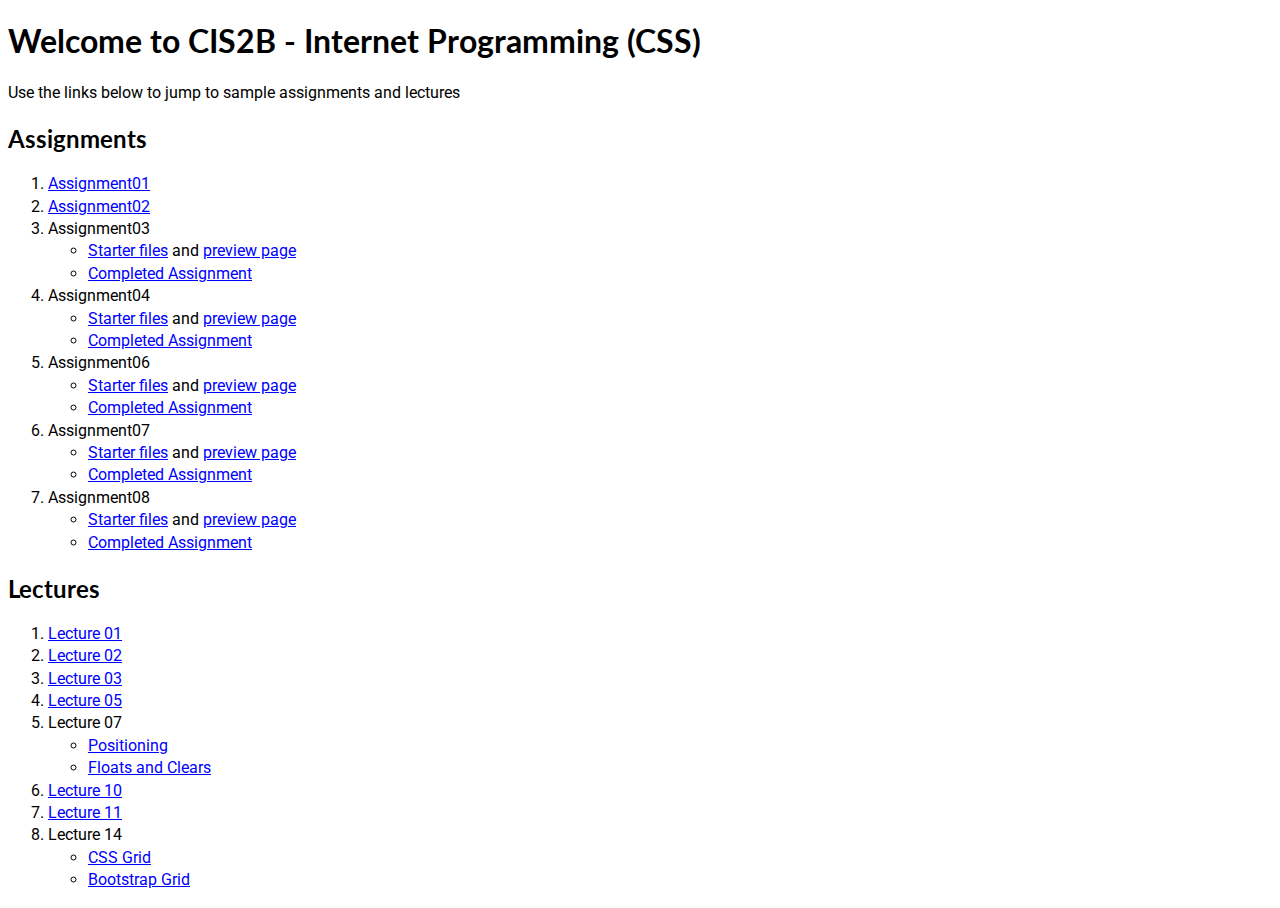
<file: index.html>
<!DOCTYPE html>
<html lang="en">

<head>
	<meta charset="UTF-8">
	<meta name="viewport" content="width=device-width, initial-scale=1.0">
	<meta http-equiv="X-UA-Compatible" content="ie=edge">
	<title>Internet Programming (CSS) | CIS2B</title>
	<link href="https://fonts.googleapis.com/css?family=Lato|Roboto&display=swap" rel="stylesheet">
	<style>
		body {
			font-family: Roboto, sans-serif;
			font-size: 16px;
		}

		h1,
		h2,
		h3,
		h4,
		h5,
		h6 {
			font-family: Lato, sans-serif;
		}

		p,
		li {
			line-height: 140%;
		}

		a:link,
		a:visited {
			color: blue;
		}

		a:hover,
		a:focus {
			color: green;
		}
	</style>
</head>

<body>
	<h1>Welcome to CIS2B - Internet Programming (CSS)</h1>
	<p>Use the links below to jump to sample assignments and lectures</p>
	<h2>Assignments</h2>
	<ol>
		<li><a target="_blank" href="Assignments/Assignment01/README.md">Assignment01</a></li>
		<li><a target="_blank" href="Assignments/Assignment02/index.html">Assignment02</a></li>
		<li>
			Assignment03
			<ul>
				<li><a target="_blank" href="Assignments/Assignment03/01-Start/starter-files.zip">Starter files</a> and
					<a target="_blank" href="Assignments/Assignment03/01-Start/index.html">preview page</a></li>
				<li><a target="_blank" href="Assignments/Assignment03/02-Finish/index.html">Completed Assignment</a>
				</li>
			</ul>
		</li>
		<li>
			Assignment04
			<ul>
				<li><a target="_blank" href="Assignments/Assignment04/01-Start/starter-files.zip">Starter files</a> and
					<a target="_blank" href="Assignments/Assignment04/01-Start/index.html">preview page</a></li>
				<li><a target="_blank" href="Assignments/Assignment04/02-Finish/index.html">Completed Assignment</a></li>
			</ul>
		</li>
		<!-- <li><a target="_blank" href="Assignments/Assignment05/">Assignment05</a></li> -->
		<li>
			Assignment06
			<ul>
				<li><a target="_blank" href="Assignments/Assignment06/01-Start/starter-files.zip">Starter files</a> and
					<a target="_blank" href="Assignments/Assignment06/01-Start/index.html">preview page</a></li>
				<li><a target="_blank" href="Assignments/Assignment06/02-Finish/index.html">Completed Assignment</a></li>
			</ul>
		</li>
		<li>
			Assignment07
			<ul>
				<li><a target="_blank" href="Assignments/Assignment07/01-Start/starter-files.zip">Starter files</a> and
					<a target="_blank" href="Assignments/Assignment07/01-Start/index.html">preview page</a></li>
				<li><a target="_blank" href="Assignments/Assignment07/02-Finish/index.html">Completed Assignment</a></li>
			</ul>
		</li>
		<li>
			Assignment08
			<ul>
				<li><a target="_blank" href="Assignments/Assignment08/01-Start/starter-files.zip">Starter files</a> and
					<a target="_blank" href="Assignments/Assignment08/01-Start/index.html">preview page</a></li>
				<li><a target="_blank" href="Assignments/Assignment08/02-Finish/index.html">Completed Assignment</a></li>
			</ul>
		</li> <!-- <li><a target="_blank" href="Assignments/Assignment09/">Assignment09</a></li> -->
	</ol>
	<h2>Lectures</h2>
	<ol>
		<li><a target="_blank" href="Lectures/Lecture01/index.html">Lecture 01</a></li>
		<li><a target="_blank" href="Lectures/Lecture02/index.html">Lecture 02</a></li>
		<li><a target="_blank" href="Lectures/Lecture03/index.html">Lecture 03</a></li>
		<!-- <li><a target="_blank" href="Lectures/Lecture04/index.html">Lecture 04</a></li> -->
		<li><a target="_blank" href="Lectures/Lecture05/index.html">Lecture 05</a></li>
		<!-- <li><a target="_blank" href="Lectures/Lecture06/index.html">Lecture 06</a></li> -->
		<li>Lecture 07
			<ul>
				<li><a target="_blank" href="Lectures/Lecture07/index-position.html">Positioning</a></li>
				<li><a target="_blank" href="Lectures/Lecture07/index-float.html">Floats and Clears</a></li>
			</ul>
		</li>
		<!-- <li><a target="_blank" href="Lectures/Lecture08/index.html">Lecture 08</a></li> -->
		<!-- <li><a target="_blank" href="Lectures/Lecture09/index.html">Lecture 09</a></li> -->
		<li><a target="_blank" href="Lectures/Lecture10/index.html">Lecture 10</a></li>
		<li><a target="_blank" href="Lectures/Lecture11/index.html">Lecture 11</a></li>
		<!-- <li><a target="_blank" href="Lectures/Lecture12/index.html">Lecture 12</a></li> -->
		<!-- <li><a target="_blank" href="Lectures/Lecture13/index.html">Lecture 13</a></li> -->
		<li>Lecture 14
				<ul>
					<li><a target="_blank" href="Lectures/Lecture14/index-css-grid.html">CSS Grid</a></li>
					<li><a target="_blank" href="Lectures/Lecture14/index-bootstrap-grid.html">Bootstrap Grid</a></li>
				</ul>
			</li>		<!-- <li><a target="_blank" href="Lectures/Lecture15/index.html">Lecture 15</a></li> -->
		<!-- <li><a target="_blank" href="Lectures/Lecture16/index.html">Lecture 16</a></li> -->
		<!-- <li><a target="_blank" href="Lectures/Lecture17/index.html">Lecture 17</a></li> -->
		<!-- <li><a target="_blank" href="Lectures/Lecture18/index.html">Lecture 18</a></li> -->
	</ol>
</body>

</html>
</file>
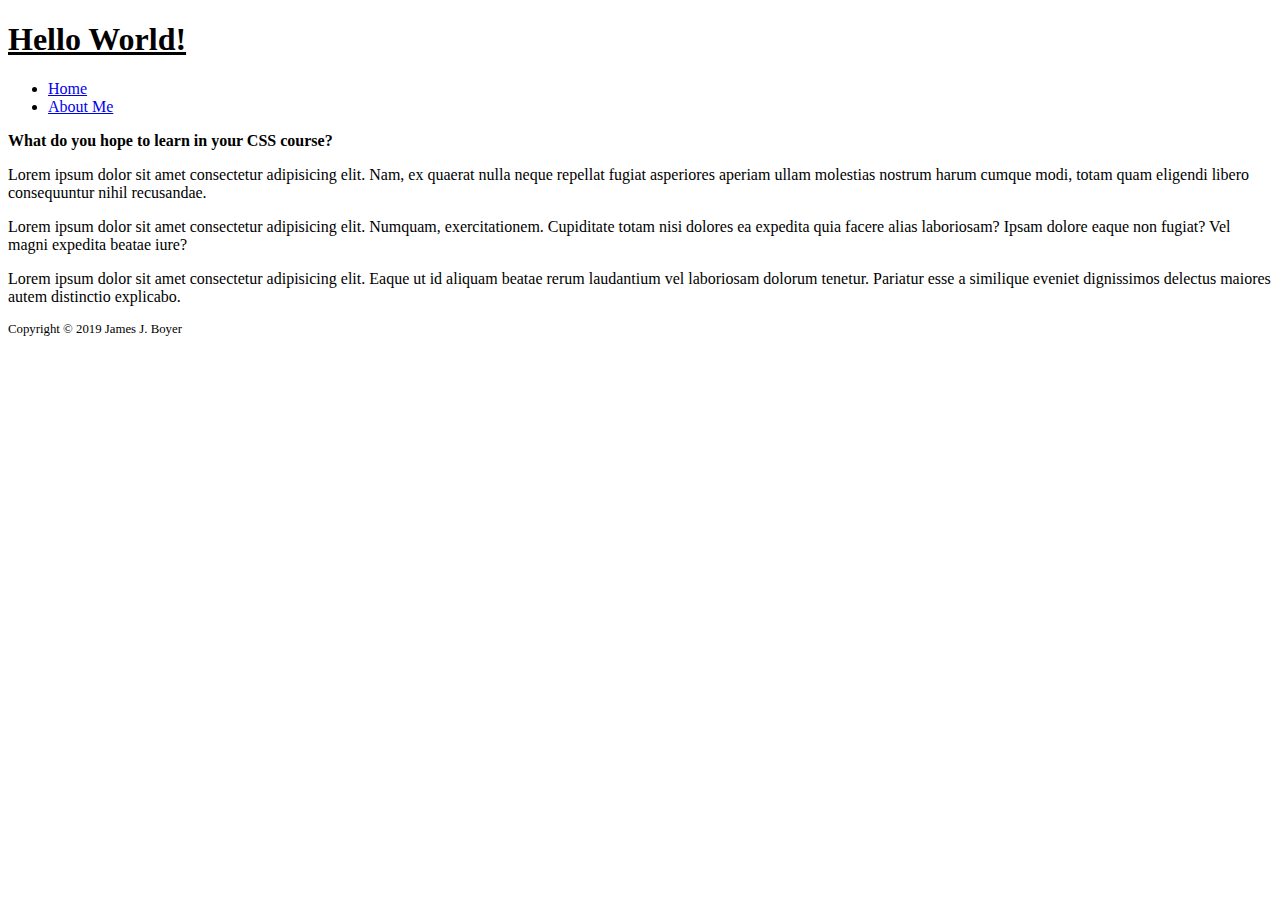
<file: Assignments/Assignment02/index.html>
<!DOCTYPE html>
<html lang="en">

<head>
	<meta charset="UTF-8">
	<meta name="viewport" content="width=device-width, initial-scale=1.0">
	<meta http-equiv="X-UA-Compatible" content="ie=edge">
	<title>Home | Assignment 02</title>
	<link rel="stylesheet" href="main.css">
</head>

<body>
	<h1>Hello World!</h1>
	<nav>
		<ul>
			<li><a href="index.html">Home</a></li>
			<li><a href="about.html">About Me</a></li>
		</ul>
	</nav>
	<p class="question">What do you hope to learn in your CSS course?</p>
	<p>Lorem ipsum dolor sit amet consectetur adipisicing elit. Nam, ex quaerat nulla neque repellat fugiat asperiores
		aperiam ullam molestias nostrum harum cumque modi, totam quam eligendi libero consequuntur nihil recusandae.</p>
	<p>Lorem ipsum dolor sit amet consectetur adipisicing elit. Numquam, exercitationem. Cupiditate totam nisi dolores
		ea expedita quia facere alias laboriosam? Ipsam dolore eaque non fugiat? Vel magni expedita beatae iure?</p>
	<p>Lorem ipsum dolor sit amet consectetur adipisicing elit. Eaque ut id aliquam beatae rerum laudantium vel
		laboriosam dolorum tenetur. Pariatur esse a similique eveniet dignissimos delectus maiores autem distinctio
		explicabo.</p>

	<p id="copyright">Copyright &copy; 2019 James J. Boyer</p>
</body>

</html>
</file>
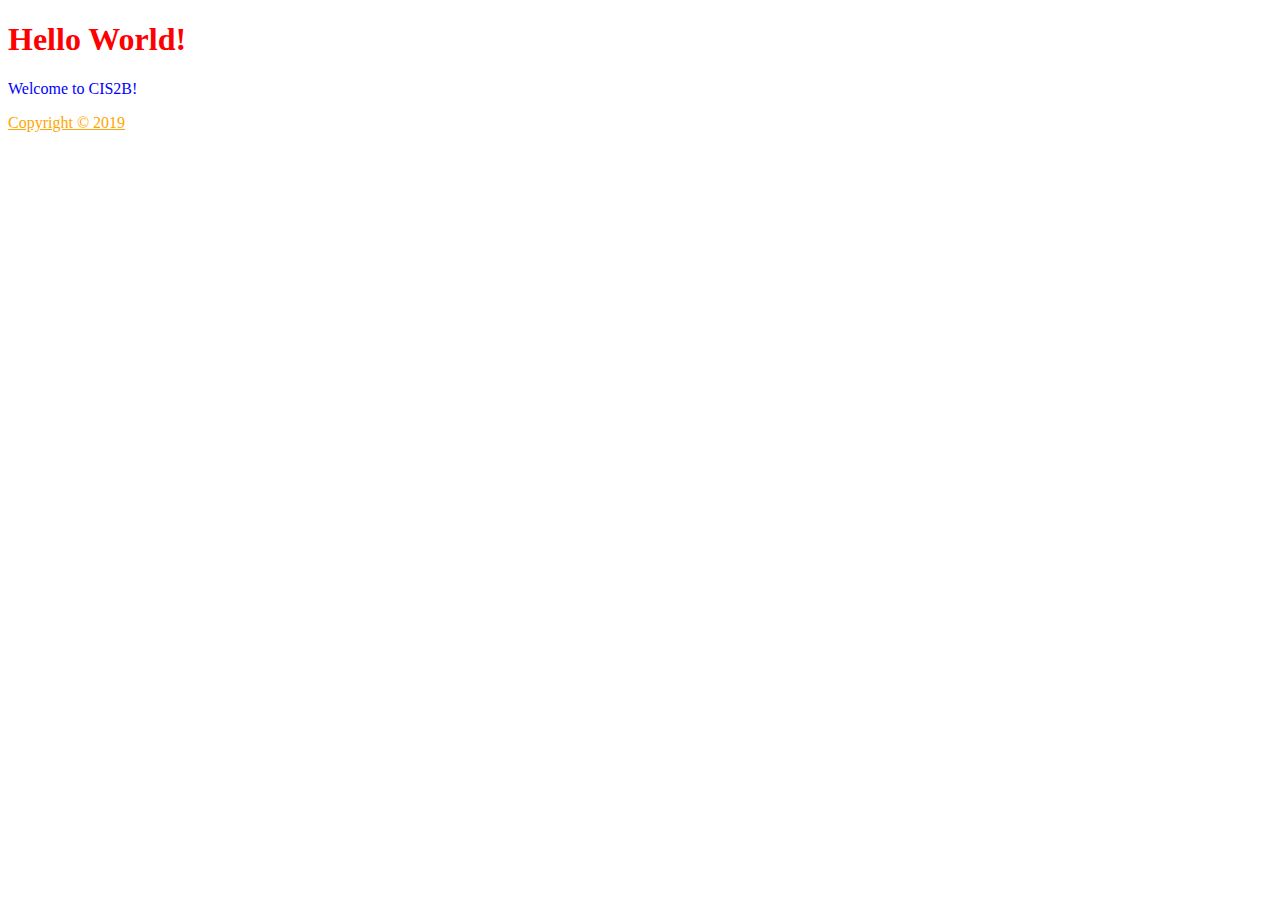
<file: Lectures/Lecture01/index.html>
<!DOCTYPE html>
<html lang="en">
<head>
	<meta charset="UTF-8">
	<meta name="viewport" content="width=device-width, initial-scale=1.0">
	<meta http-equiv="X-UA-Compatible" content="ie=edge">
	<title>Lecture #1 Activity</title>
	<link rel="stylesheet" href="main.css">
</head>
<body>
	<h1>Hello World!</h1>
	<p class="intro-text">Welcome to CIS2B!</p>
	<p id="copyright">Copyright &copy; 2019</p>
</body>
</html>
</file>
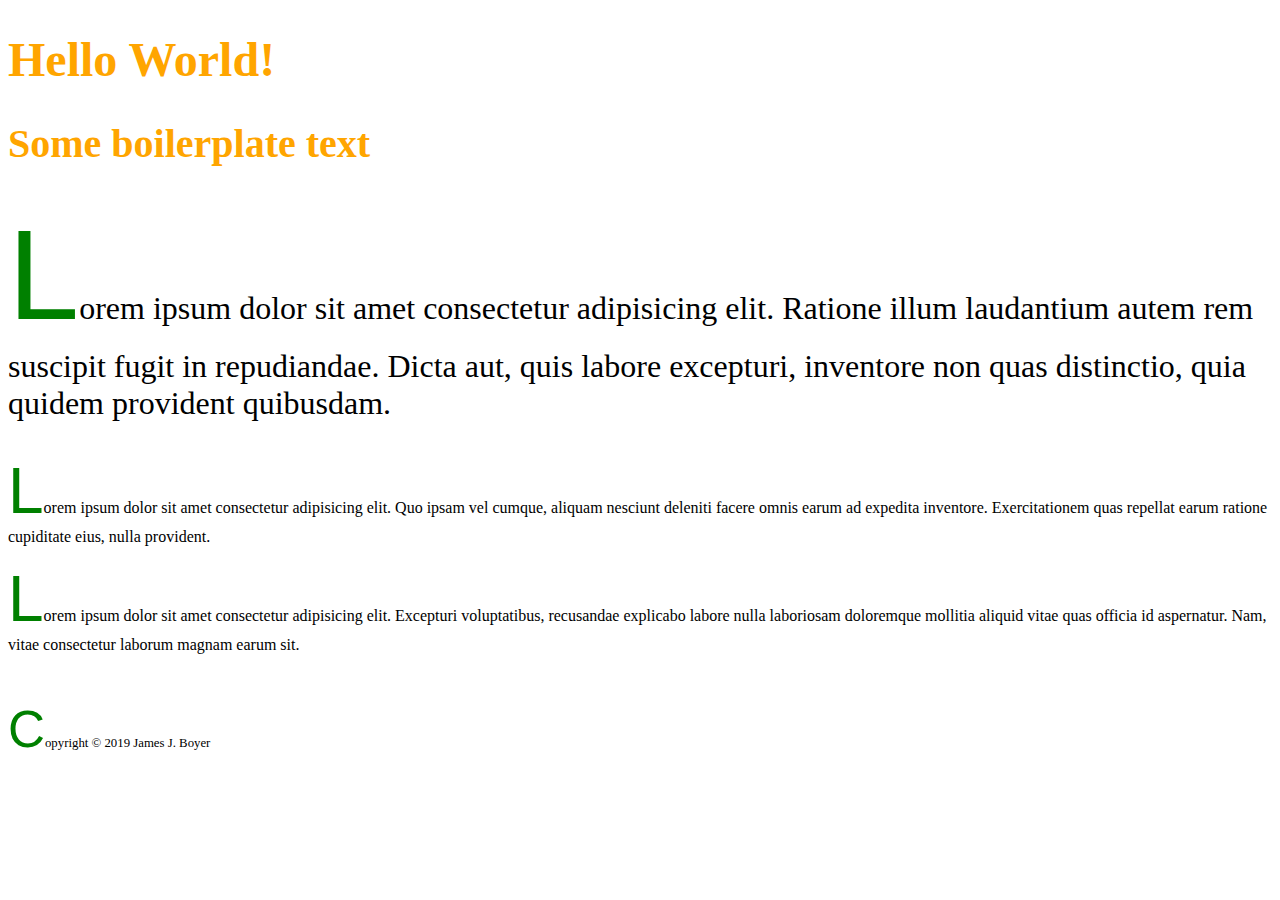
<file: Lectures/Lecture03/index.html>
<!DOCTYPE html>
<html lang="en">

<head>
	<meta charset="UTF-8">
	<meta name="viewport" content="width=device-width, initial-scale=1.0">
	<meta http-equiv="X-UA-Compatible" content="ie=edge">
	<title>Lecture 03 | CIS2B</title>
	<link rel="stylesheet" href="main.css">
</head>

<body>
	<!-- These are standard elements!!! -->
	<!-- Standard elements have content. -->
	<h1>Hello World!</h1>

	<h2>Some boilerplate text</h2>
	<!-- Using a class to style this paragraph -->
	<p class="intro-text">Lorem ipsum dolor sit amet consectetur adipisicing elit. Ratione illum laudantium autem rem suscipit fugit in
		repudiandae. Dicta aut, quis labore excepturi, inventore non quas distinctio, quia quidem provident quibusdam.
	</p>
	<p>Lorem ipsum dolor sit amet consectetur adipisicing elit. Quo ipsam vel cumque, aliquam nesciunt deleniti facere
		omnis earum ad expedita inventore. Exercitationem quas repellat earum ratione cupiditate eius, nulla provident.
	</p>
	<p>Lorem ipsum dolor sit amet consectetur adipisicing elit. Excepturi voluptatibus, recusandae explicabo labore
		nulla laboriosam doloremque mollitia aliquid vitae quas officia id aspernatur. Nam, vitae consectetur laborum
		magnam earum sit.</p>
	<br>
	<!-- This is an empty/void tag!!! -->
	<!-- Empty/Void elements do not have content. -->

	<!-- Use an ID to style this paragraph -->
	<p id="copyright">Copyright &copy; 2019 James J. Boyer</p>
</body>

</html>
</file>
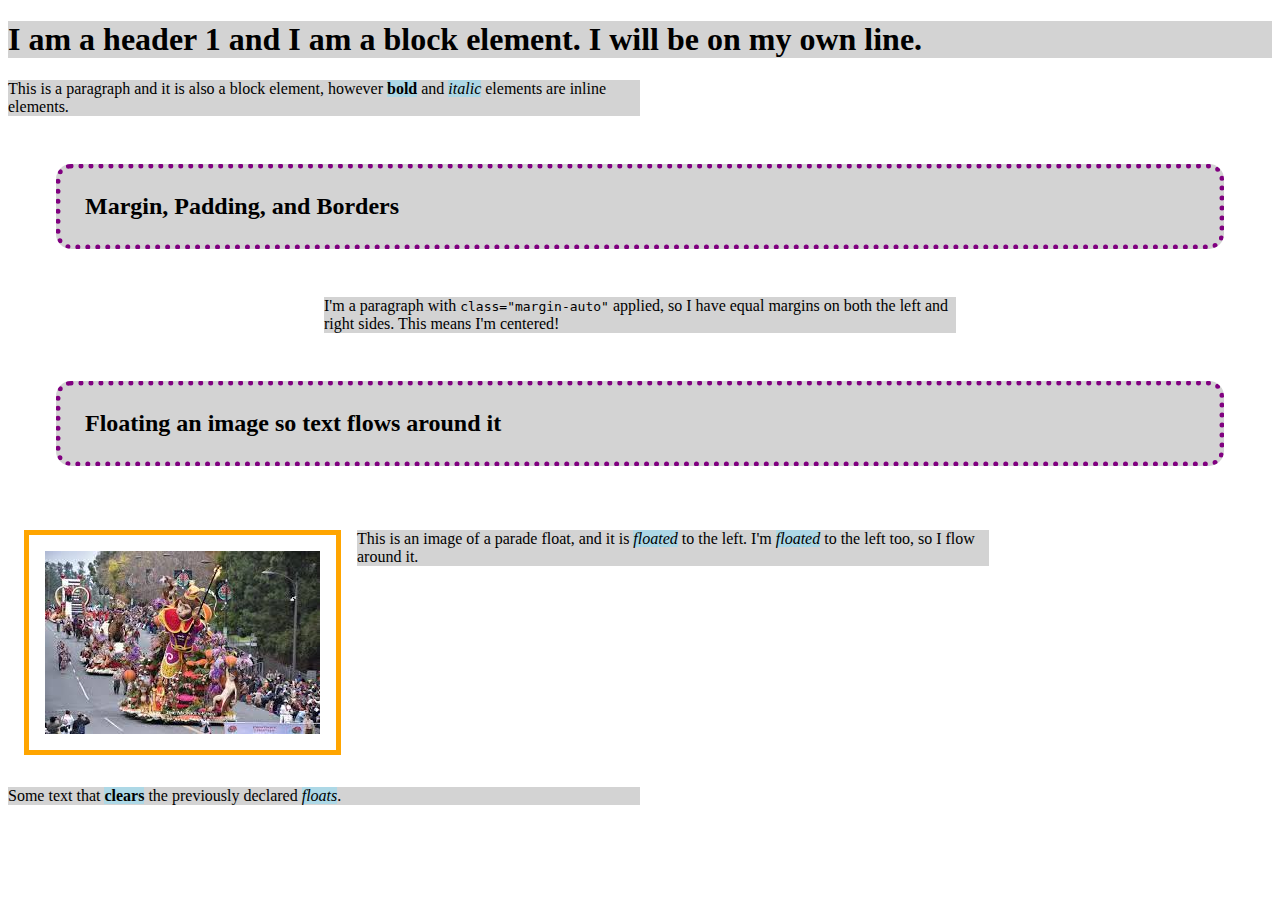
<file: Lectures/Lecture05/index.html>
<!DOCTYPE html>
<html lang="en">

<head>
	<meta charset="UTF-8">
	<meta name="viewport" content="width=device-width, initial-scale=1.0">
	<meta http-equiv="X-UA-Compatible" content="ie=edge">
	<title>Lecture 05 | CIS2B</title>
	<link rel="stylesheet" href="main.css">
</head>

<body>
	<!-- add class "block" for block, "inline" for inline (See CSS stylesheet!) -->
	<!-- <somelement class="block"> or <someelement class="inline"> -->

	<!-- Example of block elements versus inline elements -->
	<!-- H1 is a block element-->
	<h1>I am a header 1 and I am a block element. I will be on my own line.</h1>
	<!-- P is a block element but B and I are inline elements -->
	<p>This is a paragraph and it is also a block element, however <b>bold</b> and <i>italic</i> elements are inline
		elements.</p>

	<h2>Margin, Padding, and Borders</h2>

	<p class="margin-auto">I'm a paragraph with <code>class="margin-auto"</code> applied, so I have equal margins on
		both the left and right sides. This means I'm centered!</p>

	<h2>Floating an image so text flows around it</h2>
	<!-- Two elements that are "floated" left, allowing them to disrupt the normal vertical flow of the page and appear next to each other -->
	<img class="float-left" src="float.jpg" alt="An image of a parade float">
	<p class="float-left">This is an image of a parade float, and it is <i>floated</i> to the left. I'm <i>floated</i>
		to the left too, so I flow around it.</p>

	<!-- This "clears" any floats defined above this point, making any content below it follow the normal page flow again. -->
	<br class="clear">

	<p>Some text that <b>clears</b> the previously declared <i>floats</i>.</p>
</body>

</html>
</file>
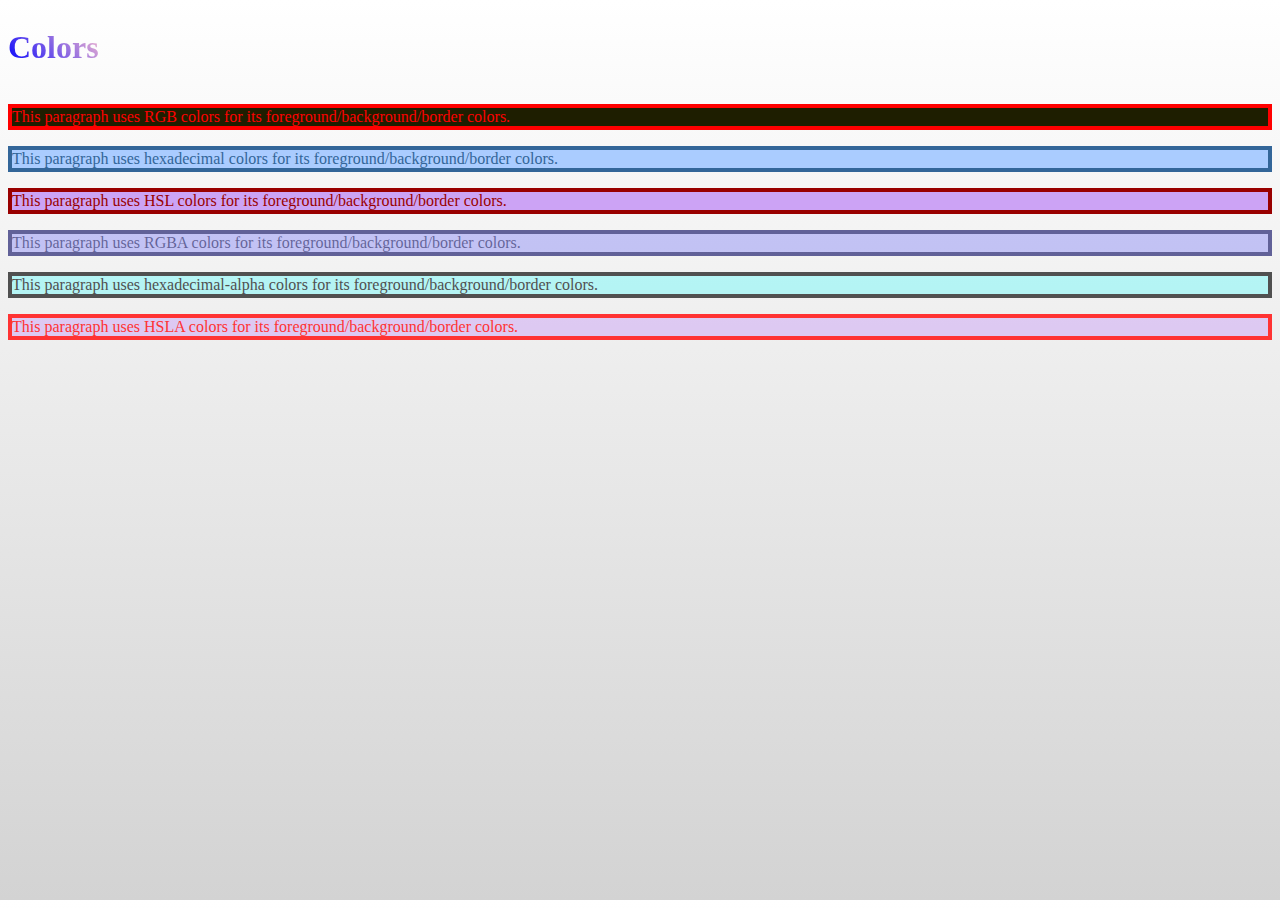
<file: Lectures/Lecture10/index.html>
<!DOCTYPE html>
<html lang="en">
<head>
	<meta charset="UTF-8">
	<meta name="viewport" content="width=device-width, initial-scale=1.0">
	<meta http-equiv="X-UA-Compatible" content="ie=edge">
	<title>Lecture 10 | CIS2B</title>
	<link rel="stylesheet" href="main.css">
</head>
<body>
	<h1>Colors</h1>
	<p class="rgb">This paragraph uses RGB colors for its foreground/background/border colors.</p>
	<p class="hex">This paragraph uses hexadecimal colors for its foreground/background/border colors.</p>
	<p class="hsl">This paragraph uses HSL colors for its foreground/background/border colors.</p>
	<p class="rgba">This paragraph uses RGBA colors for its foreground/background/border colors.</p>
	<p class="hexa">This paragraph uses hexadecimal-alpha colors for its foreground/background/border colors.</p>
	<p class="hsla">This paragraph uses HSLA colors for its foreground/background/border colors.</p>

</body>
</html>
</file>
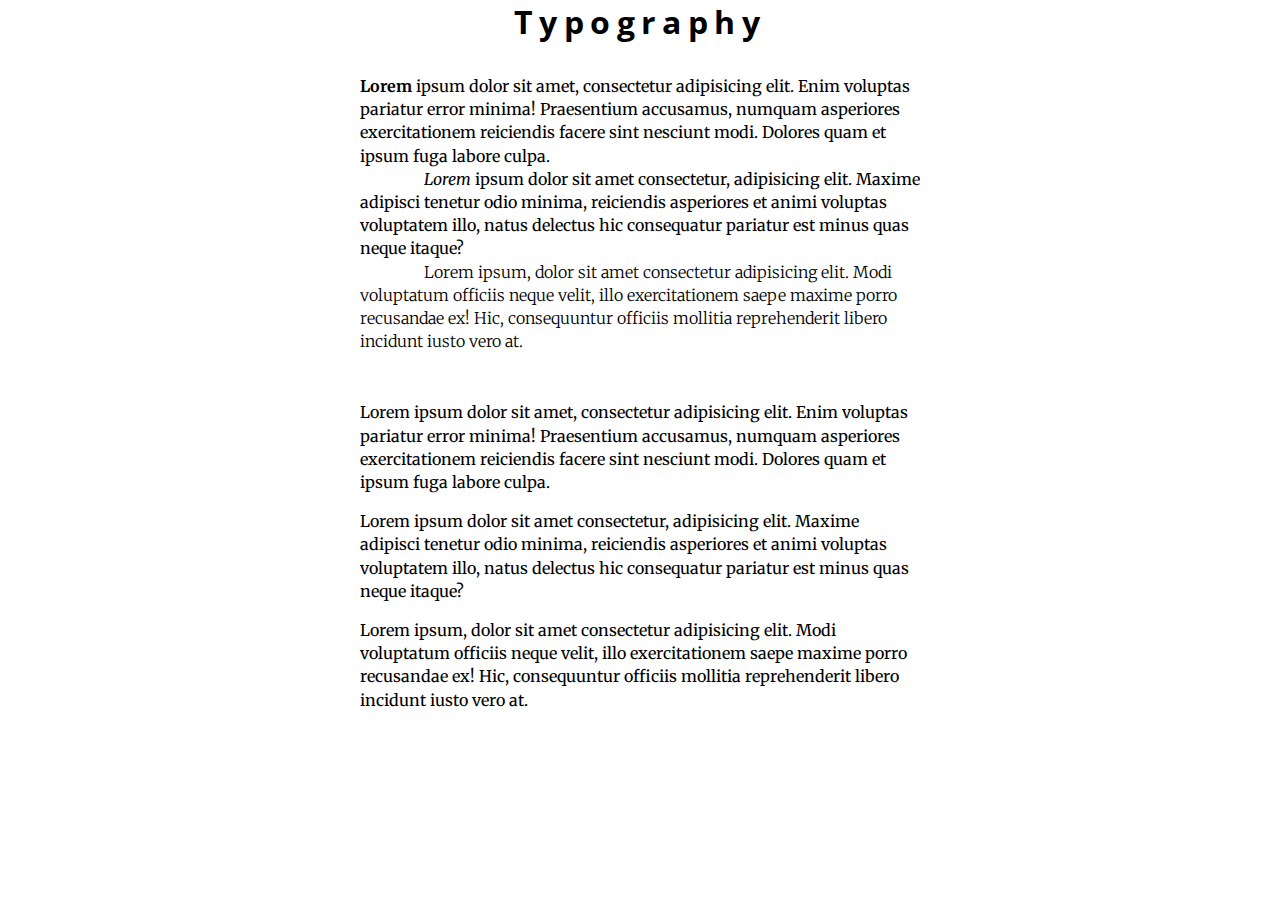
<file: Lectures/Lecture11/index.html>
<!DOCTYPE html>
<html lang="en">
<head>
	<meta charset="UTF-8">
	<meta name="viewport" content="width=device-width, initial-scale=1.0">
	<meta http-equiv="X-UA-Compatible" content="ie=edge">
	<title>Lecture 11 | CIS2B</title>
	<link rel="stylesheet" href="main.css">
</head>
<body>
	<header>
		<h1>Typography</h1>
	</header>
	<section class="indents">
		<p><b>Lorem</b> ipsum dolor sit amet, consectetur adipisicing elit. Enim voluptas pariatur error minima! Praesentium accusamus, numquam asperiores exercitationem reiciendis facere sint nesciunt modi. Dolores quam et ipsum fuga labore culpa.</p>
		<p><i>Lorem</i> ipsum dolor sit amet consectetur, adipisicing elit. Maxime adipisci tenetur odio minima, reiciendis asperiores et animi voluptas voluptatem illo, natus delectus hic consequatur pariatur est minus quas neque itaque?</p>
		<p class="light">Lorem ipsum, dolor sit amet consectetur adipisicing elit. Modi voluptatum officiis neque velit, illo exercitationem saepe maxime porro recusandae ex! Hic, consequuntur officiis mollitia reprehenderit libero incidunt iusto vero at.</p>
	</section>
	<section class="margins">
		<p>Lorem ipsum dolor sit amet, consectetur adipisicing elit. Enim voluptas pariatur error minima! Praesentium accusamus, numquam asperiores exercitationem reiciendis facere sint nesciunt modi. Dolores quam et ipsum fuga labore culpa.</p>
		<p>Lorem ipsum dolor sit amet consectetur, adipisicing elit. Maxime adipisci tenetur odio minima, reiciendis asperiores et animi voluptas voluptatem illo, natus delectus hic consequatur pariatur est minus quas neque itaque?</p>
		<p>Lorem ipsum, dolor sit amet consectetur adipisicing elit. Modi voluptatum officiis neque velit, illo exercitationem saepe maxime porro recusandae ex! Hic, consequuntur officiis mollitia reprehenderit libero incidunt iusto vero at.</p>
	</section>
</body>
</html>
</file>
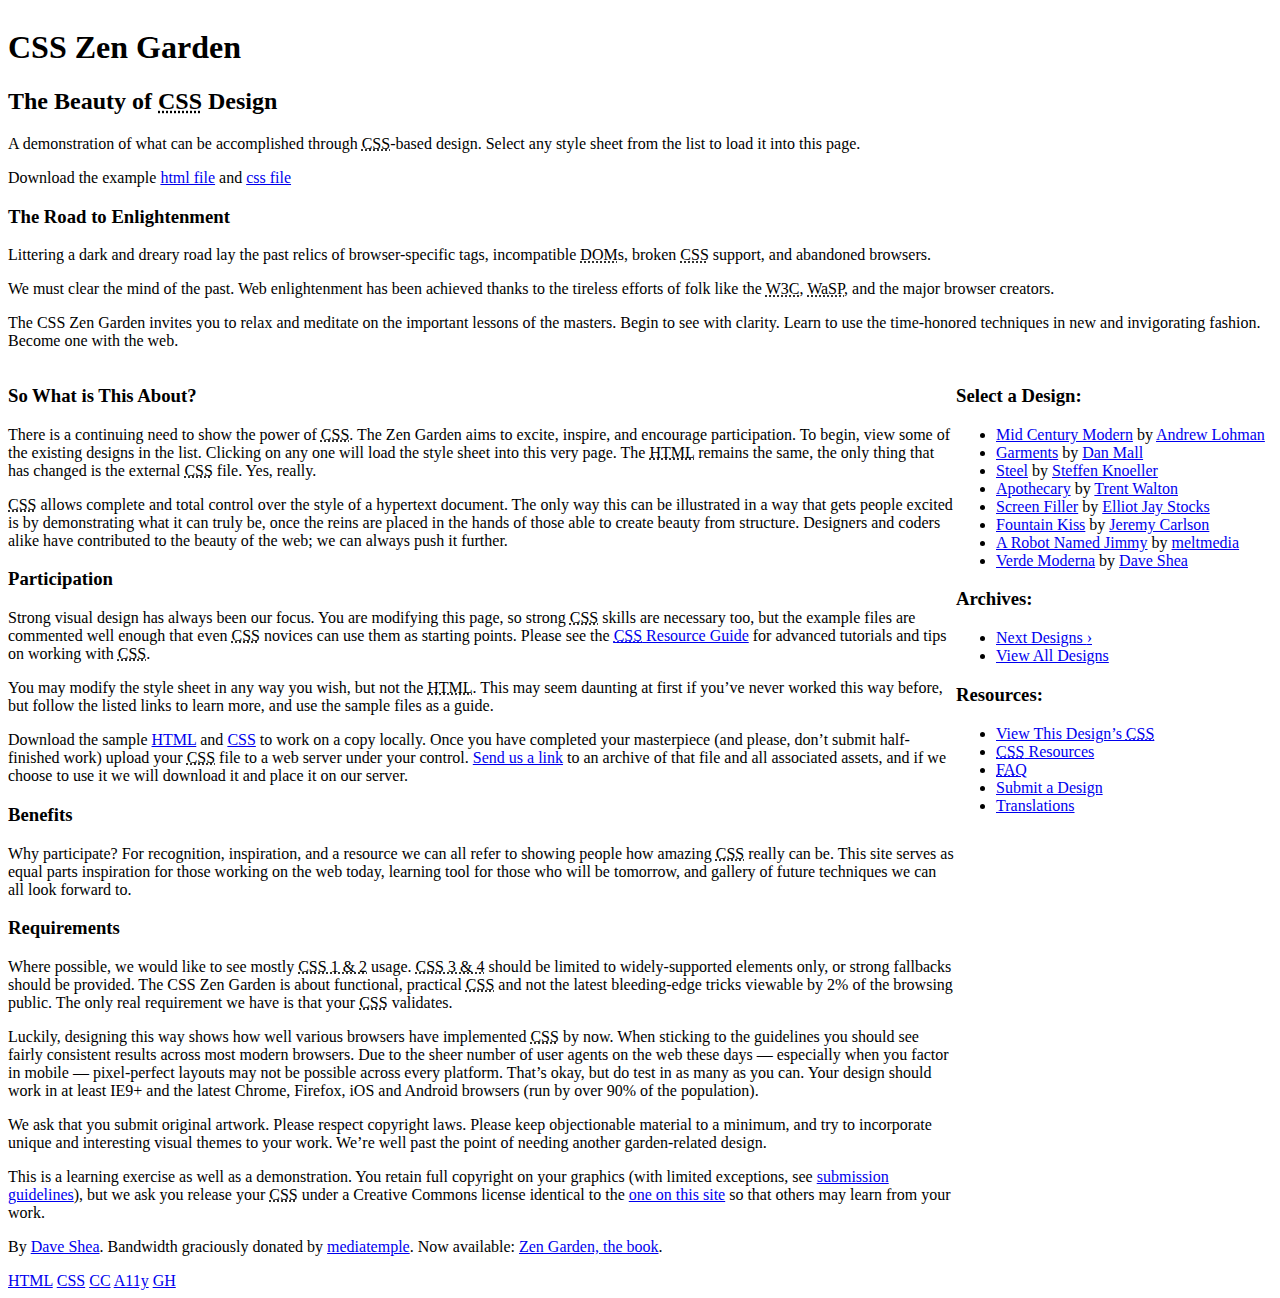
<file: Project/01-Start/index.html>
<!DOCTYPE html>
<html lang="en">
<head>
	<meta charset="utf-8">
	<title>CSS Zen Garden: The Beauty of CSS Design</title>
	<link rel="stylesheet" media="screen" href="style.css">
	<meta name="viewport" content="width=device-width, initial-scale=1.0">
</head>

<body id="css-zen-garden">
<div class="page-wrapper">

	<section class="intro" id="zen-intro">
		<header role="banner">
			<h1>CSS Zen Garden</h1>
			<h2>The Beauty of <abbr title="Cascading Style Sheets">CSS</abbr> Design</h2>
		</header>

		<div class="summary" id="zen-summary" role="article">
			<p>A demonstration of what can be accomplished through <abbr title="Cascading Style Sheets">CSS</abbr>-based design. Select any style sheet from the list to load it into this page.</p>
			<p>Download the example <a href="http://www.csszengarden.com/examples/index" title="This page's source HTML code, not to be modified.">html file</a> and <a href="http://www.csszengarden.com/examples/style.css" title="This page's sample CSS, the file you may modify.">css file</a></p>
		</div>

		<div class="preamble" id="zen-preamble" role="article">
			<h3>The Road to Enlightenment</h3>
			<p>Littering a dark and dreary road lay the past relics of browser-specific tags, incompatible <abbr title="Document Object Model">DOM</abbr>s, broken <abbr title="Cascading Style Sheets">CSS</abbr> support, and abandoned browsers.</p>
			<p>We must clear the mind of the past. Web enlightenment has been achieved thanks to the tireless efforts of folk like the <abbr title="World Wide Web Consortium">W3C</abbr>, <abbr title="Web Standards Project">WaSP</abbr>, and the major browser creators.</p>
			<p>The CSS Zen Garden invites you to relax and meditate on the important lessons of the masters. Begin to see with clarity. Learn to use the time-honored techniques in new and invigorating fashion. Become one with the web.</p>
		</div>
	</section>

	<div class="main supporting" id="zen-supporting" role="main">
		<div class="explanation" id="zen-explanation" role="article">
			<h3>So What is This About?</h3>
			<p>There is a continuing need to show the power of <abbr title="Cascading Style Sheets">CSS</abbr>. The Zen Garden aims to excite, inspire, and encourage participation. To begin, view some of the existing designs in the list. Clicking on any one will load the style sheet into this very page. The <abbr title="HyperText Markup Language">HTML</abbr> remains the same, the only thing that has changed is the external <abbr title="Cascading Style Sheets">CSS</abbr> file. Yes, really.</p>
			<p><abbr title="Cascading Style Sheets">CSS</abbr> allows complete and total control over the style of a hypertext document. The only way this can be illustrated in a way that gets people excited is by demonstrating what it can truly be, once the reins are placed in the hands of those able to create beauty from structure. Designers and coders alike have contributed to the beauty of the web; we can always push it further.</p>
		</div>

		<div class="participation" id="zen-participation" role="article">
			<h3>Participation</h3>
			<p>Strong visual design has always been our focus. You are modifying this page, so strong <abbr title="Cascading Style Sheets">CSS</abbr> skills are necessary too, but the example files are commented well enough that even <abbr title="Cascading Style Sheets">CSS</abbr> novices can use them as starting points. Please see the <a href="http://www.mezzoblue.com/zengarden/resources/" title="A listing of CSS-related resources"><abbr title="Cascading Style Sheets">CSS</abbr> Resource Guide</a> for advanced tutorials and tips on working with <abbr title="Cascading Style Sheets">CSS</abbr>.</p>
			<p>You may modify the style sheet in any way you wish, but not the <abbr title="HyperText Markup Language">HTML</abbr>. This may seem daunting at first if you&#8217;ve never worked this way before, but follow the listed links to learn more, and use the sample files as a guide.</p>
			<p>Download the sample <a href="http://www.csszengarden.com/examples/index" title="This page's source HTML code, not to be modified.">HTML</a> and <a href="http://www.csszengarden.com/examples/style.css" title="This page's sample CSS, the file you may modify.">CSS</a> to work on a copy locally. Once you have completed your masterpiece (and please, don&#8217;t submit half-finished work) upload your <abbr title="Cascading Style Sheets">CSS</abbr> file to a web server under your control. <a href="http://www.mezzoblue.com/zengarden/submit/" title="Use the contact form to send us your CSS file">Send us a link</a> to an archive of that file and all associated assets, and if we choose to use it we will download it and place it on our server.</p>
		</div>

		<div class="benefits" id="zen-benefits" role="article">
			<h3>Benefits</h3>
			<p>Why participate? For recognition, inspiration, and a resource we can all refer to showing people how amazing <abbr title="Cascading Style Sheets">CSS</abbr> really can be. This site serves as equal parts inspiration for those working on the web today, learning tool for those who will be tomorrow, and gallery of future techniques we can all look forward to.</p>
		</div>

		<div class="requirements" id="zen-requirements" role="article">
			<h3>Requirements</h3>
			<p>Where possible, we would like to see mostly <abbr title="Cascading Style Sheets, levels 1 and 2">CSS 1 &amp; 2</abbr> usage. <abbr title="Cascading Style Sheets, levels 3 and 4">CSS 3 &amp; 4</abbr> should be limited to widely-supported elements only, or strong fallbacks should be provided. The CSS Zen Garden is about functional, practical <abbr title="Cascading Style Sheets">CSS</abbr> and not the latest bleeding-edge tricks viewable by 2% of the browsing public. The only real requirement we have is that your <abbr title="Cascading Style Sheets">CSS</abbr> validates.</p>
			<p>Luckily, designing this way shows how well various browsers have implemented <abbr title="Cascading Style Sheets">CSS</abbr> by now. When sticking to the guidelines you should see fairly consistent results across most modern browsers. Due to the sheer number of user agents on the web these days &#8212; especially when you factor in mobile &#8212; pixel-perfect layouts may not be possible across every platform. That&#8217;s okay, but do test in as many as you can. Your design should work in at least IE9+ and the latest Chrome, Firefox, iOS and Android browsers (run by over 90% of the population).</p>
			<p>We ask that you submit original artwork. Please respect copyright laws. Please keep objectionable material to a minimum, and try to incorporate unique and interesting visual themes to your work. We&#8217;re well past the point of needing another garden-related design.</p>
			<p>This is a learning exercise as well as a demonstration. You retain full copyright on your graphics (with limited exceptions, see <a href="http://www.mezzoblue.com/zengarden/submit/guidelines/">submission guidelines</a>), but we ask you release your <abbr title="Cascading Style Sheets">CSS</abbr> under a Creative Commons license identical to the <a href="http://creativecommons.org/licenses/by-nc-sa/3.0/" title="View the Zen Garden's license information.">one on this site</a> so that others may learn from your work.</p>
			<p role="contentinfo">By <a href="http://www.mezzoblue.com/">Dave Shea</a>. Bandwidth graciously donated by <a href="http://www.mediatemple.net/">mediatemple</a>. Now available: <a href="http://www.amazon.com/exec/obidos/ASIN/0321303474/mezzoblue-20/">Zen Garden, the book</a>.</p>
		</div>

		<footer>
			<a href="http://validator.w3.org/check/referer" title="Check the validity of this site&#8217;s HTML" class="zen-validate-html">HTML</a>
			<a href="http://jigsaw.w3.org/css-validator/check/referer" title="Check the validity of this site&#8217;s CSS" class="zen-validate-css">CSS</a>
			<a href="http://creativecommons.org/licenses/by-nc-sa/3.0/" title="View the Creative Commons license of this site: Attribution-NonCommercial-ShareAlike." class="zen-license">CC</a>
			<a href="http://mezzoblue.com/zengarden/faq/#aaa" title="Read about the accessibility of this site" class="zen-accessibility">A11y</a>
			<a href="https://github.com/mezzoblue/csszengarden.com" title="Fork this site on Github" class="zen-github">GH</a>
		</footer>

	</div>


	<aside class="sidebar" role="complementary">
		<div class="wrapper">

			<div class="design-selection" id="design-selection">
				<h3 class="select">Select a Design:</h3>
				<nav role="navigation">
					<ul>
					<li>
						<a href="http://www.csszengarden.com/221/" class="design-name">Mid Century Modern</a> by						<a href="http://andrewlohman.com/" class="designer-name">Andrew Lohman</a>
					</li>					<li>
						<a href="http://www.csszengarden.com/220/" class="design-name">Garments</a> by						<a href="http://danielmall.com/" class="designer-name">Dan Mall</a>
					</li>					<li>
						<a href="http://www.csszengarden.com/219/" class="design-name">Steel</a> by						<a href="http://steffen-knoeller.de" class="designer-name">Steffen Knoeller</a>
					</li>					<li>
						<a href="http://www.csszengarden.com/218/" class="design-name">Apothecary</a> by						<a href="http://trentwalton.com" class="designer-name">Trent Walton</a>
					</li>					<li>
						<a href="http://www.csszengarden.com/217/" class="design-name">Screen Filler</a> by						<a href="http://elliotjaystocks.com/" class="designer-name">Elliot Jay Stocks</a>
					</li>					<li>
						<a href="http://www.csszengarden.com/216/" class="design-name">Fountain Kiss</a> by						<a href="http://jeremycarlson.com" class="designer-name">Jeremy Carlson</a>
					</li>					<li>
						<a href="http://www.csszengarden.com/215/" class="design-name">A Robot Named Jimmy</a> by						<a href="http://meltmedia.com/" class="designer-name">meltmedia</a>
					</li>					<li>
						<a href="http://www.csszengarden.com/214/" class="design-name">Verde Moderna</a> by						<a href="http://www.mezzoblue.com/" class="designer-name">Dave Shea</a>
					</li>					</ul>
				</nav>
			</div>

			<div class="design-archives" id="design-archives">
				<h3 class="archives">Archives:</h3>
				<nav role="navigation">
					<ul>
						<li class="next">
							<a href="http://www.csszengarden.com/214/page1">
								Next Designs <span class="indicator">&rsaquo;</span>
							</a>
						</li>
						<li class="viewall">
							<a href="http://www.mezzoblue.com/zengarden/alldesigns/" title="View every submission to the Zen Garden.">
								View All Designs							</a>
						</li>
					</ul>
				</nav>
			</div>

			<div class="zen-resources" id="zen-resources">
				<h3 class="resources">Resources:</h3>
				<ul>
					<li class="view-css">
						<a href="style.css" title="View the source CSS file of the currently-viewed design.">
							View This Design&#8217;s <abbr title="Cascading Style Sheets">CSS</abbr>						</a>
					</li>
					<li class="css-resources">
						<a href="http://www.mezzoblue.com/zengarden/resources/" title="Links to great sites with information on using CSS.">
							<abbr title="Cascading Style Sheets">CSS</abbr> Resources						</a>
					</li>
					<li class="zen-faq">
						<a href="http://www.mezzoblue.com/zengarden/faq/" title="A list of Frequently Asked Questions about the Zen Garden.">
							<abbr title="Frequently Asked Questions">FAQ</abbr>						</a>
					</li>
					<li class="zen-submit">
						<a href="http://www.mezzoblue.com/zengarden/submit/" title="Send in your own CSS file.">
							Submit a Design						</a>
					</li>
					<li class="zen-translations">
						<a href="http://www.mezzoblue.com/zengarden/translations/" title="View translated versions of this page.">
							Translations						</a>
					</li>
				</ul>
			</div>
		</div>
	</aside>
</div>
</body>
</html>
</file>
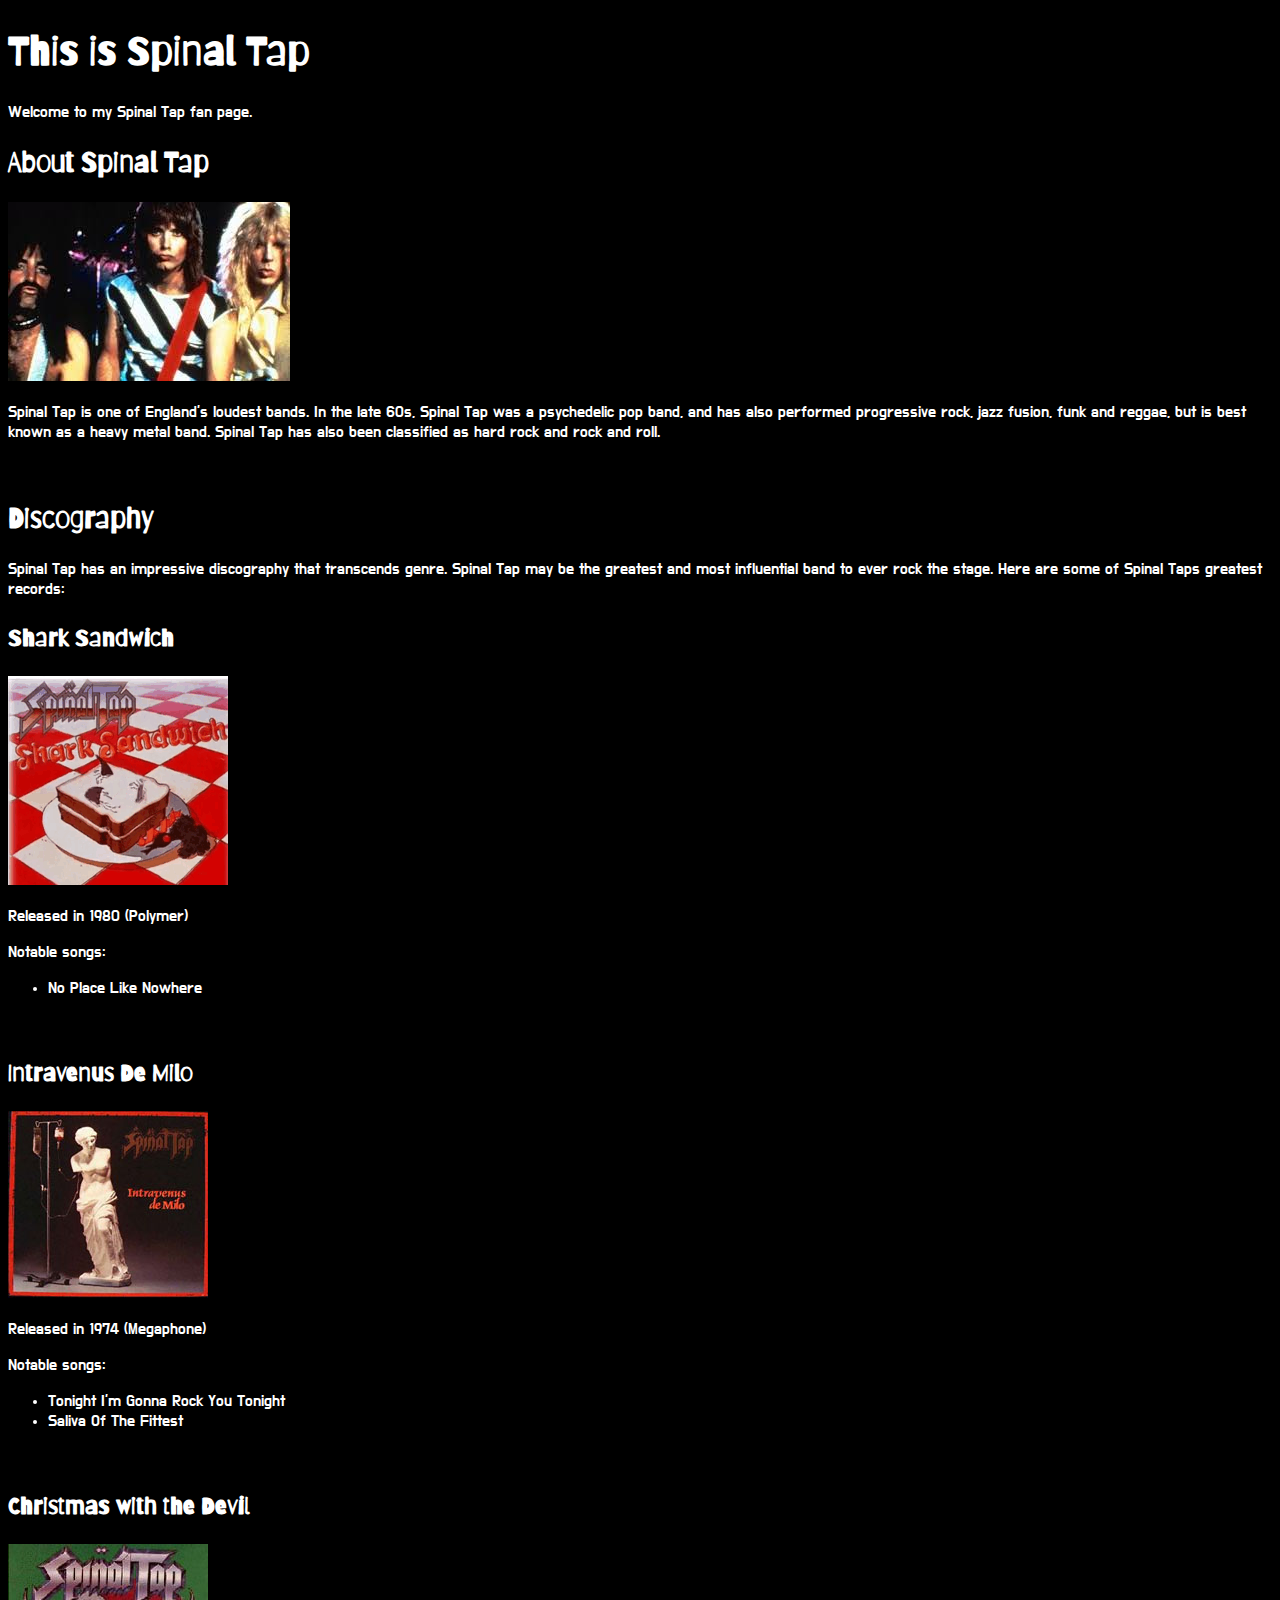
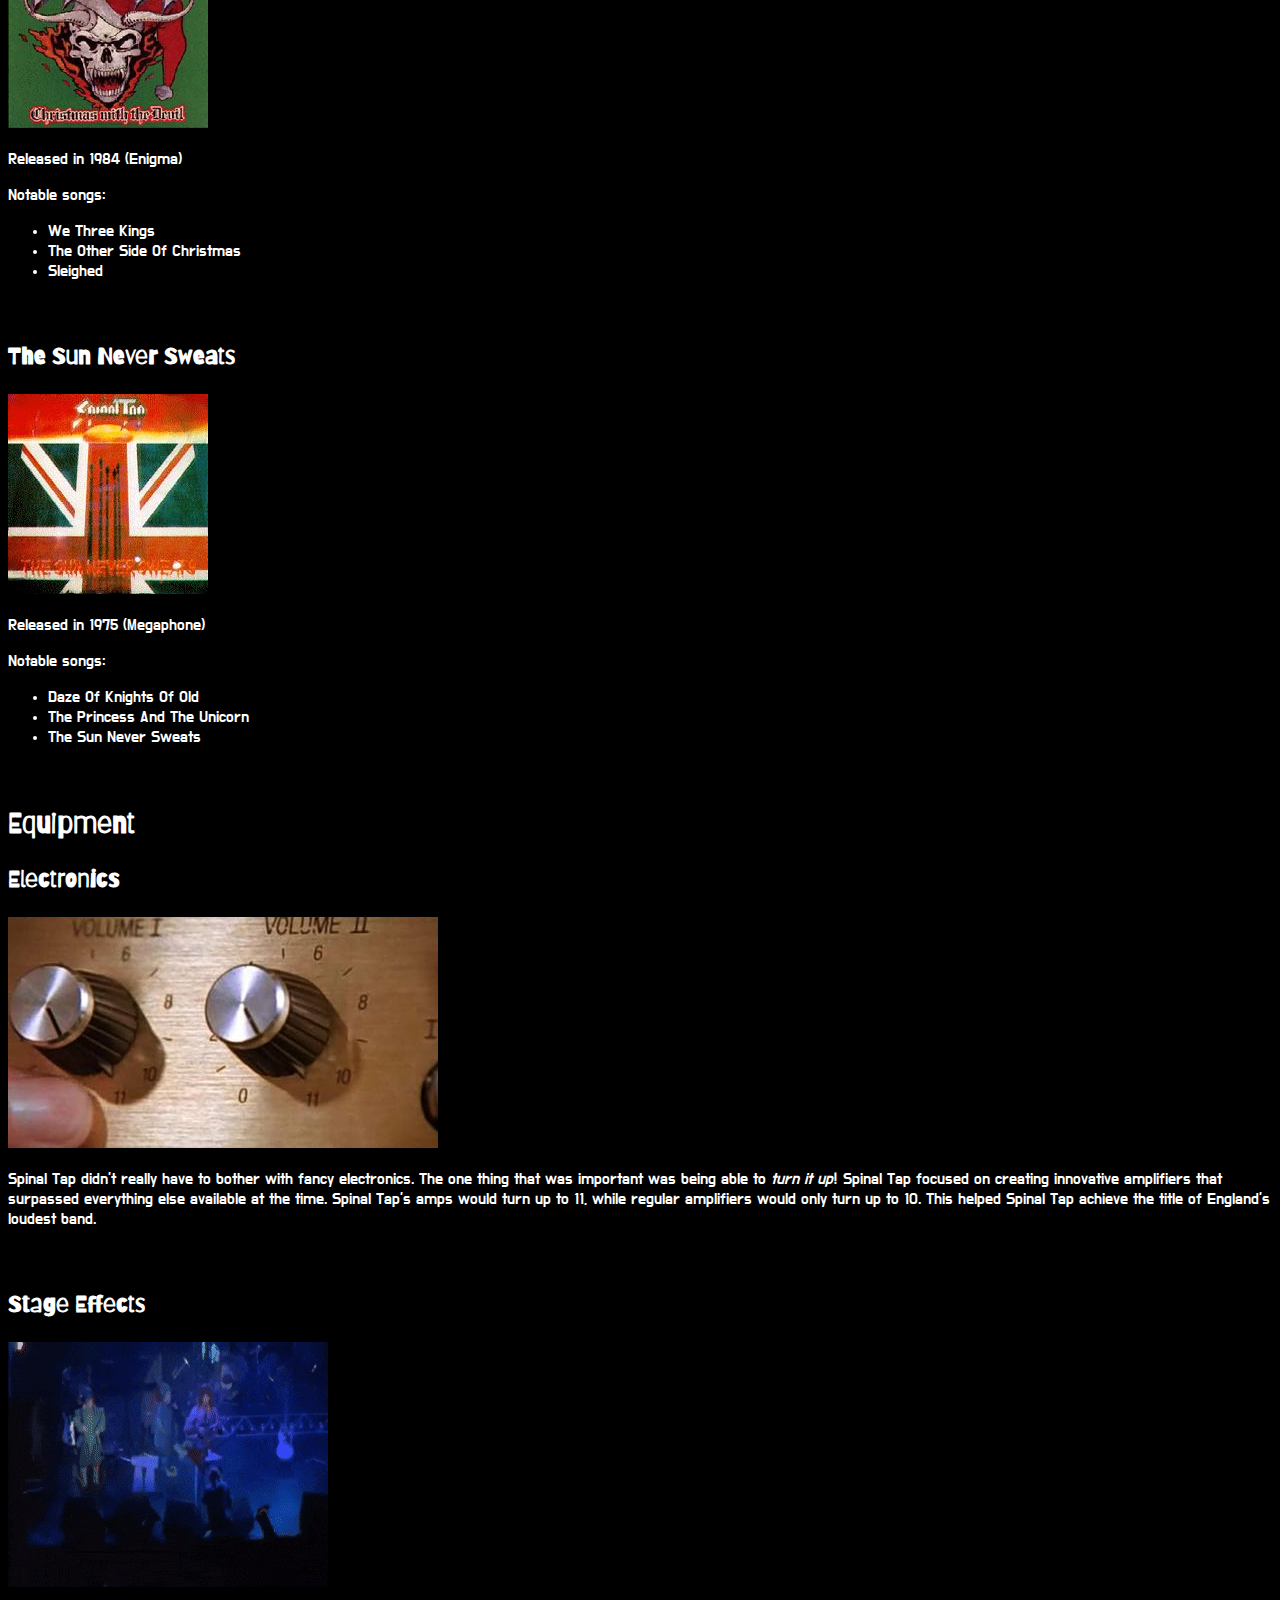
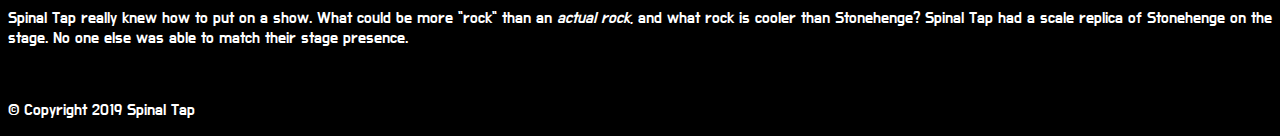
<file: Assignments/Assignment03/01-Start/index.html>
<!DOCTYPE html>
<html lang="en">
<head>
	<meta charset="UTF-8">
	<meta name="viewport" content="width=device-width, initial-scale=1.0">
	<meta http-equiv="X-UA-Compatible" content="ie=edge">
	<title>Assignment03 | CIS2B</title>
	<link rel="stylesheet" href="main.css">
</head>
<body>
	<header>
		<h1>This is Spinal Tap</h1>
		<p id="text-intro">
			Welcome to my Spinal Tap fan page.
		</p>
	</header>
	<main>
		<section id="section-about">
			<h2>About Spinal Tap</h2>
			<img id="about-photo" src="images/spinal-tap.jpg" alt="A book cover showing Spinal Tap's three members">
			<p>Spinal Tap is one of England's loudest bands. In the late 60s, Spinal Tap was a psychedelic pop band, and has also performed progressive rock, jazz fusion, funk and reggae, but is best known as a heavy metal band. Spinal Tap has also been classified as hard rock and rock and roll.</p>
			<br class="clear">
		</section>
		<section id="section-discography">
			<h2>Discography</h2>
			<p>Spinal Tap has an impressive discography that transcends genre. Spinal Tap may be the greatest and most influential band to ever rock the stage. Here are some of Spinal Taps greatest records:</p>
			<h3>Shark Sandwich</h3>
			<img class="album-art" src="images/shark-sandwich.gif" alt="Album art for Shark Sandwich">
			<p>Released in 1980 <span class="record-label">(Polymer)</span></p>
			<p>Notable songs:</p>
			<ul class="track-list">
				<li>No Place Like Nowhere</li>
			</ul>
			<br class="clear">

			<h3>Intravenus De Milo</h3>
			<img class="album-art" src="images/intravenus-de-milo.jpg" alt="Album art for Intravenus De Milo">
			<p>Released in 1974 <span class="record-label">(Megaphone)</span></p>
			<p>Notable songs:</p>
			<ul class="track-list">
				<li>Tonight I'm Gonna Rock You Tonight</li>
				<li>Saliva Of The Fittest</li>
			</ul>
			<br class="clear">

			<h3>Christmas with the Devil</h3>
			<img class="album-art" src="images/christmas-with-the-devil.jpg" alt="Album art for Christmas with the Devil">
			<p>Released in 1984 <span class="record-label">(Enigma)</span></p>
			<p>Notable songs:</p>
			<ul class="track-list">
				<li>We Three Kings</li>
				<li>The Other Side Of Christmas</li>
				<li>Sleighed</li>
			</ul>
			<br class="clear">

			<h3>The Sun Never Sweats</h3>
			<img class="album-art" src="images/the-sun-never-sweats.jpg" alt="Album art for The Sun Never Sweats">
			<p>Released in 1975 <span class="record-label">(Megaphone)</span></p>
			<p>Notable songs:</p>
			<ul class="track-list">
				<li>Daze Of Knights Of Old</li>
				<li>The Princess And The Unicorn</li>
				<li>The Sun Never Sweats</li>
			</ul>
			<br class="clear">

		</section>
		<section id="section-equipment">
			<h2>Equipment</h2>
			<h3>Electronics</h3>
			<img class="image-electronics" src="images/turn-it-up-to-11.png" alt="Spinal Tap's amps turning all the way up to 11">
			<p>Spinal Tap didn't really have to bother with fancy electronics. The one thing that was important was being able to <em>turn it up</em>! Spinal Tap focused on creating innovative amplifiers that surpassed everything else available at the time. Spinal Tap's amps would turn up to 11, while regular amplifiers would only turn up to 10. This helped Spinal Tap achieve the title of England's loudest band.</p>
			<br class="clear">

			<h3>Stage Effects</h3>
			<img class="image-stage-effects" src="images/tiny-stonehenge.gif" alt="Spinal Tap rocking out with their amazing scale replica of Stonehenge">
			<p>Spinal Tap really knew how to put on a show. What could be more "rock" than an <em>actual rock</em>, and what rock is cooler than Stonehenge? Spinal Tap had a scale replica of Stonehenge on the stage. No one else was able to match their stage presence.</p>
			<br class="clear">
			
		</section>
	</main>
	<footer>
		<p id="copyright">&copy; Copyright 2019 Spinal Tap</p>
	</footer>
</body>
</html>
</file>
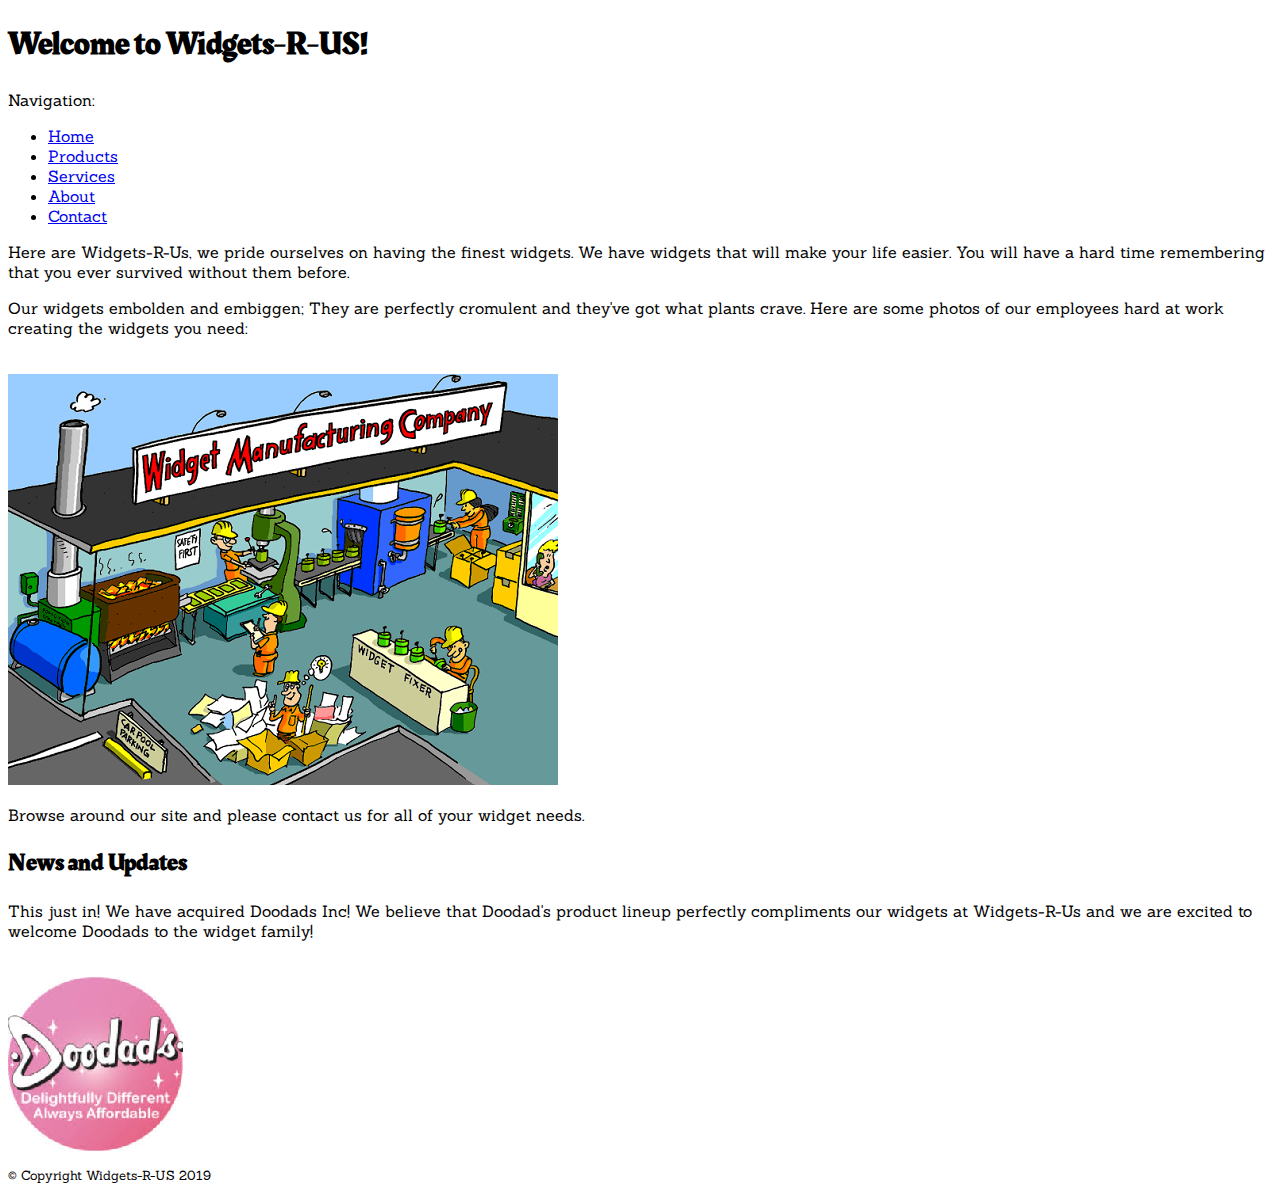
<file: Assignments/Assignment04/01-Start/index.html>
<!DOCTYPE html>
<html lang="en">
<head>
	<meta charset="UTF-8">
	<meta name="viewport" content="width=device-width, initial-scale=1.0">
	<meta http-equiv="X-UA-Compatible" content="ie=edge">
	<title>Assignment04 | CIS2B</title>
	<link rel="stylesheet" href="main.css">
</head>
<body>
	<header>
		<h1>Welcome to Widgets-R-US!</h1>
	</header>
	<section id="main-container">
		<nav>
			<p>Navigation:</p>
			<ul>
				<li><a href="index.html">Home</a></li>
				<li><a href="index.html">Products</a></li>
				<li><a href="index.html">Services</a></li>
				<li><a href="index.html">About</a></li>
				<li><a href="index.html">Contact</a></li>
			</ul>
		</nav>
		<main>
			<p>Here are Widgets-R-Us, we pride ourselves on having the finest widgets. We have widgets that will make your life easier. You will have a hard time remembering that you ever survived without them before.</p>
			<p>Our widgets embolden and embiggen; They are perfectly cromulent and they've got what plants crave. Here are some photos of our employees hard at work creating the widgets you need:</p>
			<br>
			<img src="images/widgets-being-made.png" alt="Widgets being made">
			<br>
			<p>Browse around our site and please contact us for all of your widget needs.</p>
		</main>
		<aside>
			<h2>News and Updates</h2>
			<p>This just in! We have acquired Doodads Inc! We believe that Doodad's product lineup perfectly compliments our widgets at Widgets-R-Us and we are excited to welcome Doodads to the widget family!</p>
			<br>
			<img src="images/doodads.png" alt="Doodads logo">
			<br>
		</aside>
	</section>

	<footer>
		<p id="copyright">&copy; Copyright Widgets-R-US 2019</p>
	</footer>
</body>
</html>
</file>
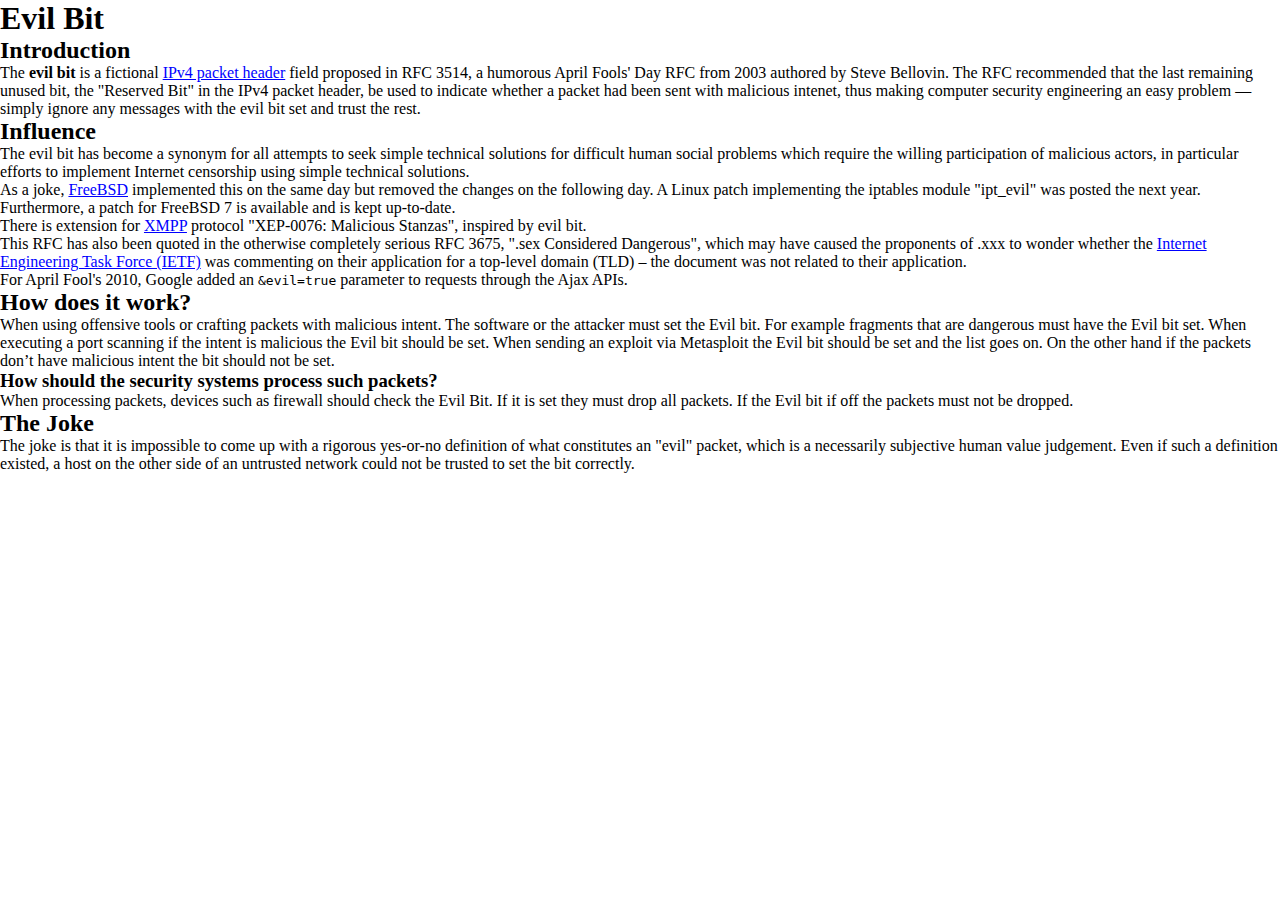
<file: Assignments/Assignment06/01-Start/index.html>
<!DOCTYPE html>
<html lang="en">
<head>
	<meta charset="UTF-8">
	<meta name="viewport" content="width=device-width, initial-scale=1.0">
	<meta http-equiv="X-UA-Compatible" content="ie=edge">
	<title>Assignment 06 | CIS2B</title>
	<link rel="stylesheet" href="main.css">
</head>
<body>
	<header>
		<h1>Evil Bit</h1>
	</header>
	<main>
		<section id="intro">
			<h2>Introduction</h2>
			<p>The <b>evil bit</b> is a fictional <a href="https://en.wikipedia.org/wiki/IPv4#Header">IPv4 packet header</a> field proposed in RFC 3514, a humorous April Fools' Day RFC from 2003 authored by Steve Bellovin. The RFC recommended that the last remaining unused bit, the "Reserved Bit" in the IPv4 packet header, be used to indicate whether a packet had been sent with malicious intenet, thus making computer security engineering an easy problem &mdash; simply ignore any messages with the evil bit set and trust the rest.</p>
		</section>
		<section id="influence">
			<h2>Influence</h2>
			<p>The evil bit has become a synonym for all attempts to seek simple technical solutions for difficult human social problems which require the willing participation of malicious actors, in particular efforts to implement Internet censorship using simple technical solutions.</p>
			<p>As a joke, <a href="https://en.wikipedia.org/wiki/FreeBSD">FreeBSD</a> implemented this on the same day but removed the changes on the following day. A Linux patch implementing the iptables module "ipt_evil" was posted the next year. Furthermore, a patch for FreeBSD 7 is available and is kept up-to-date.</p>
			<p>There is extension for <a href="https://en.wikipedia.org/wiki/Extensible_Messaging_and_Presence_Protocol">XMPP</a> protocol "XEP-0076: Malicious Stanzas", inspired by evil bit.</p>
			<p>This RFC has also been quoted in the otherwise completely serious RFC 3675, ".sex Considered Dangerous", which may have caused the proponents of .xxx to wonder whether the <a href="https://en.wikipedia.org/wiki/Internet_Engineering_Task_Force">Internet Engineering Task Force (IETF)</a> was commenting on their application for a top-level domain (TLD) – the document was not related to their application.</p>
			<p>For April Fool's 2010, Google added an <code>&evil=true</code> parameter to requests through the Ajax APIs.</p>
		</section>
		<section id="how-does-it-work">
			<h2>How does it work?</h2>
			<p>When using offensive tools or crafting packets with malicious intent. The software or the attacker must set the Evil bit. For example fragments that are dangerous must have the Evil bit set. When executing a port scanning if the intent is malicious the Evil bit should be set. When sending an exploit via Metasploit the Evil bit should be set and the list goes on. On the other hand if the packets don’t have malicious intent the bit should not be set.</p>
			<h3>How should the security systems process such packets?</h3>
			<p>When processing packets, devices such as firewall should check the Evil Bit. If it is set they must drop all packets. If the Evil bit if off the packets must not be dropped.</p>
		</section>
		<section id="joke">
			<h2>The Joke</h2>
			<p>The joke is that it is impossible to come up with a rigorous yes-or-no definition of what constitutes an "evil" packet, which is a necessarily subjective human value judgement. Even if such a definition existed, a host on the other side of an untrusted network could not be trusted to set the bit correctly.</p>
		</section>
	</main>
</body>
</html>
</file>
<file: Assignments/Assignment02/main.css>
h1 {
	text-decoration: underline;
}

img {
	border: 2px dashed navy;
	border-radius: 15px;
	margin: 2em;
	max-width: 400px;
	padding: 2em;
}

.question {
	font-weight: bold;
}

#copyright {
	font-size: .8em;
}
</file>
<file: Lectures/Lecture01/main.css>
body {
	color: red;
}

.intro-text {
	color: blue;
}

#copyright {
	color: orange;
	text-decoration: underline;
}
</file>
<file: Lectures/Lecture03/main.css>
/* This is a type selector */
h1 {
	font-size: 3em;
}

/* This is a type selector */
h2 {
	font-size: 2.5em;
}

h1, h2 {
	color: orange; /* color is a property/attributes, and orange is a value */
}

/* This is a pseudo-class */
h1:hover {
	border: 2px solid orange;
	font-family: 'Comic Sans MS', sans-serif;
	text-decoration: underline;
}

/* This is a pseudo-element */
p::first-letter {
	color: green;
	font-family: 'Comic Sans MS', sans-serif;
	font-size: 4em;
}

/* This is a class selector */
.intro-text {
	font-size: 2em;
}

/* This is an ID selector */
#copyright {
	font-size: .8em;
}
</file>
<file: Lectures/Lecture05/main.css>
/* Background color for illustrative purposes only */
h1, h2, h3 {
	background-color: lightgrey;
}

/* Example of using padding to create space between the content and the border */
h2 {
	border: 5px dotted purple;
	/* This is equivalent to:
	border-color: purple; 
	border-style: dotted;
	border-width: 5px;
	*/

	border-radius: 15px;
	/* This is equivalent to:
	border-top-left-radius: 15px;
	border-top-right-radius: 15px;
	border-bottom-right-radius: 15px;
	border-bottom-left-radius: 15px;
	*/

	margin: 2em;
	/* This is equivalent to:
	margin-top: 2em;
	margin-right: 2em;
	margin-bottom: 2em;
	margin-left: 2em;
	*/
	padding: 1em;
	/* This is equivalent to:
	padding-top: 1em;
	padding-right: 1em;
	padding-bottom: 1em;
	padding-left: 1em;
	*/
}

img {
	border: 5px solid orange;
	padding: 1em;
	margin: 1em;
}

p {
	background-color: lightgrey;
	width: 50%;
}

b, i {
	background-color: lightblue;
}

/* Utility classes */

.block {
	background-color: lightgrey;
	display: block;
}

.inline {
	background-color: lightblue;
	display: inline;
}

/* Adding margin-auto to an element will center it horizontally. 
This utility class illustrates this concept */
.margin-auto {
	margin: 0 auto;
	/* This is equivalent to:
	margin-top: 0;
	margin-bottom: 0;
	margin-left: auto;
	margin-right: auto;
	*/
}

.border-box {
	box-sizing: border-box;
}

.content-box {
	box-sizing: content-box;
}

/* Utility class used to float elements to the left */
.float-left {
	float: left;
}

/* Utility class used to clear floats (usually applied to a <br> [break] element) */
.clear {
	clear: both;
}
</file>
<file: Lectures/Lecture10/main.css>
/* 
	It's a good idea to add your colors/fonts/etc at the top - it makes it easier
	to see what you were using and you can copy/paste them instead of hunting around
	for them later.

	primary color: ...
	accent/secondary color: ...
	primary variants: ...
*/

body {
	background: linear-gradient(white, lightgrey);
	height: 100%;
}

html {
	height: 100%;
}

h1 {
	/* Example of a gradient background for text in CSS. None of these are optional. Make 
	sure to include the last 3 rules as written and adjust the first rule using a gradient
	generation tool (or edit manually) to achieve the desired effect. */

	/* Set the background to linear-gradient as normal */
	background: linear-gradient(45deg, blue, pink);
	/* Display inline-block so the color stops are based on the content and not the entire
	box width */
	display: inline-block;
	/* Set the background-clip to text so the gradient does not appear outside of the 
	text */
	-webkit-background-clip: text;
	/* Set the text-fill-color to transparent so the background shows through */
	-webkit-text-fill-color: transparent;
}

.rgb {
	background-color: rgb(30, 30, 0);
	border: 4px solid rgb(255, 0, 0);
	color: rgb(255, 0, 0);
}

.hex {
	background-color: #aaccff;
	border: 4px solid #336699;
	color: #336699;
}

.hsl {
	background-color: hsl(270, 80%, 80%);
	border: 4px solid hsl(0, 100%, 30%);
	color: hsl(0, 100%, 30%);
}

.rgba {
	background-color: rgba(0, 0, 250, .2);
	border: 4px solid rgba(0, 0, 60, .5);
	color: rgba(0, 0, 60, .5);
}

.hexa {
	background-color: #00FFFF40;
	border: 4px solid #505050FF;
	color: #505050FF;
}

.hsla {
	background-color: hsla(270, 80%, 80%, .5);
	border: 4px solid hsla(0, 100%, 60%, 1);
	color: hsla(0, 100%, 60%, 1);
}
</file>
<file: Lectures/Lecture11/main.css>
/* We imported the weights we were planning on using so that we don't have any synthesized
 fonts */
@import url('https://fonts.googleapis.com/css?family=Merriweather:300,400,400i,700|Open+Sans:300,400,400i,700&display=swap');



/*

headers
font-family: 'Open Sans', sans-serif;

body text
font-family: 'Merriweather', serif;

*/

* {
	margin: 0;
	padding: 0;
}

body {
	font-family: 'Merriweather', serif;
}

p {
	line-height: 145%;
	margin: 0 auto;
	width: 35em;
}

header {
	text-align: center;
}

h1, h2, h3, h4, h5, h6 {
	font-family: 'Open Sans', sans-serif;
	letter-spacing: .2em;
	margin-bottom: 1em;
}

section {
	margin-bottom: 3em;
}

section.margins p {
	margin-bottom: 1em;
}

section.indents p {
	text-indent: 4em;
}

section.indents p:first-of-type {
	text-indent: 0;
}

.light {
	font-weight: 300;
}
</file>
<file: Project/01-Start/style.css>
.page-wrapper {
	display: grid;
	grid-template-columns: repeat(12, 1fr); 
}

.intro {
	grid-column-start: 1; 
	grid-column-end: 13; 
}

.main {
	grid-column-start: 1; 
	grid-column-end: 10; 
}

.sidebar {
	grid-column-start: 10; 
	grid-column-end: 13; 
}
</file>
<file: Assignments/Assignment03/01-Start/main.css>
@import url('https://fonts.googleapis.com/css?family=Barriecito|Do+Hyeon&display=swap');

/* 
	Fonts used:
	font-family: 'Barriecito', cursive;
	font-family: 'Do Hyeon', sans-serif;
*/

body {
	background-color: black;
	color: white;
	font-size: 16px;
	font-family: 'Do Hyeon', sans-serif;
}

h1, h2, h3 {
	font-family: 'Barriecito', cursive;
}

h1 {
	font-size: 2.5em;
}

h2 {
	font-size: 1.75em;
}

h3 {
	font-size: 1.5em;
}

p {

}

.album-art {

}

.clear {
	clear: both;
}

.image-electronics, .image-stage-effects {
	
}

.record-label {

}

.track-list {

}

#about-photo {

}

#copyright {

}

#section-about, #section-discography, #section-equipment {

}

#text-intro {
	
}
</file>
<file: Assignments/Assignment04/01-Start/main.css>
@import url('https://fonts.googleapis.com/css?family=Rakkas|Sanchez&display=swap');

/*
	Fonts used:
	font-family: 'Rakkas', cursive;
	font-family: 'Sanchez', serif;
*/

body {
	font-size: 16px;
	font-family: 'Sanchez', serif;
}

h1, h2, h3 {
	font-family: 'Rakkas', cursive;
}

aside {
	
}

footer {

}

header {

}

img {
	max-width: 75%;
}

main {

}

nav {

}

#copyright {
	font-size: 80%;
}

#main-container {

}
</file>
<file: Assignments/Assignment06/01-Start/main.css>
/*
	Reset Selector - don't remove this!
*/

* {
	margin: 0;
	padding: 0;
}

/* 
	You can modify everything after this point.
*/

a:link, a:visited {
	color: blue;
}

a:focus, a:hover {
	background-color: #ddddff;
	border-radius: 5px;
	text-decoration: underline;
	transition-duration: 0.2s;
	transition-property: background;
}

body {

}

code {
	
}

h1, h2, h3 {

}

h1 {

}

h2 {

}

h3 {
	
}

header {
	
}

main {

}

p {

}

#intro {

}

#how-does-it-work, #influence, #joke {

}
</file>
